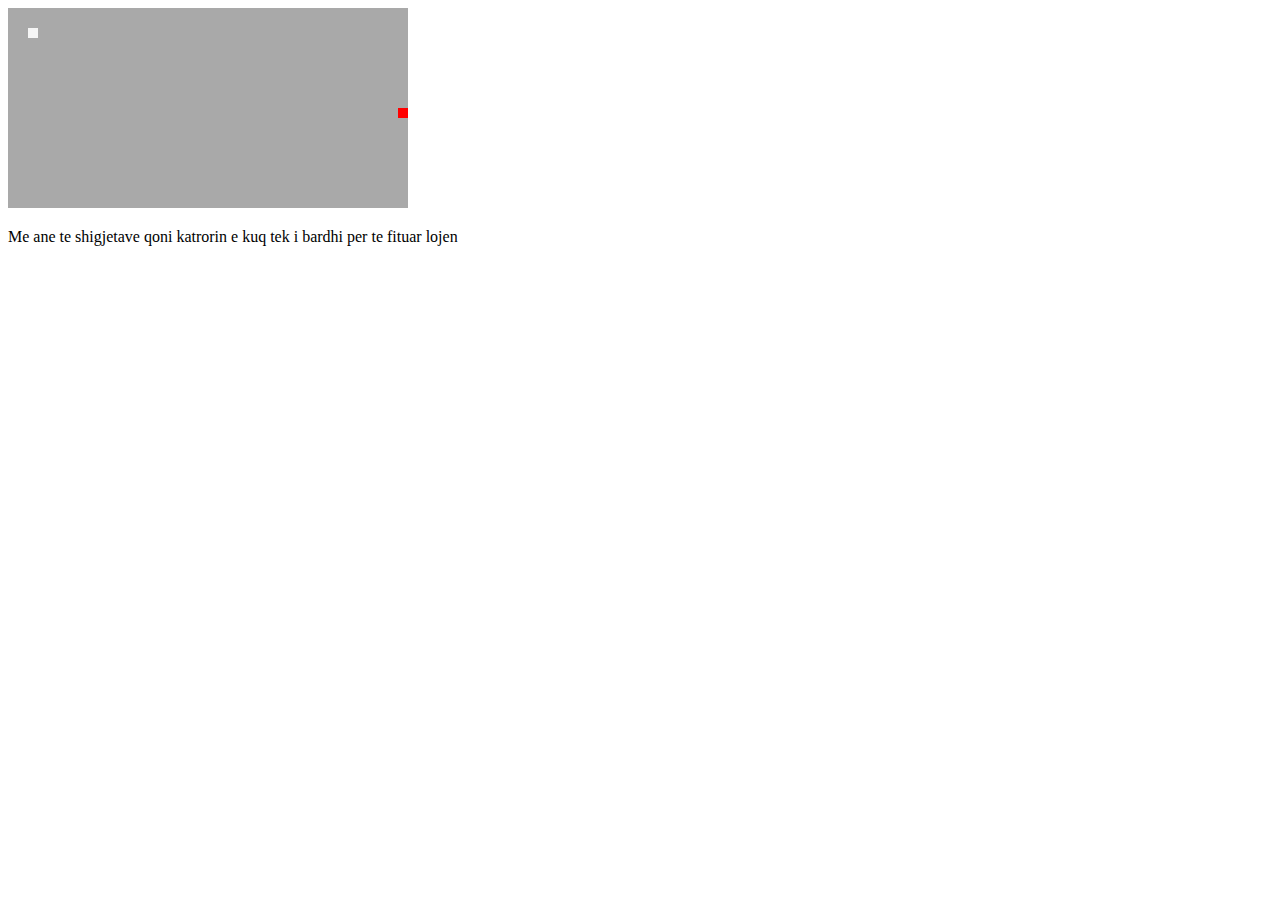
<file: game.html>
<!DOCTYPE html>
<html lang="en">
<head>
    <meta charset="UTF-8">
    <meta http-equiv="X-UA-Compatible" content="IE=edge">
    <meta name="viewport" content="width=device-width, initial-scale=1.0">
    <title>game</title>
</head>
<body>
    <script>
        var canvas = document.createElement("canvas");
        b = canvas.getContext("2d");
    
        canvas.width = 400;
        canvas.height = 200;
    
        document.body.appendChild(canvas);
    
        b.fillStyle = "black";
        b.fillRect(0, 0, canvas.width, canvas.height);
    
        var posX = 20;
        posY = 20;
        dx = 0;
        dy = 0;
    
        setInterval(function() {
            b.fillStyle = "#A9A9A9";
            b.fillRect(0, 0, canvas.width, canvas.height);
            b.fillStyle = "red";
            b.fillRect(390, 100, 10, 10);
            posX += dx;
            posY += dy;
    
            if (posX > 390) {
                dx = 0;
                posX = 390;
            }
    
            if (posX < 0) {
                dx = 0;
                posX = 0;
            }
    
            if (posY > 190) {
                dy = 0;
                posY = 190;
            }
    
            if (posY < 0) {
                dy = 0;
                posY = 0;
            }
            if (posY == 100 && posX == 390) {
    
                b.fillStyle = "#00FFFF";
            b.fillRect(390, 100, 10, 10);
                alert('Urime keni fituar!');
                posY = 190 ;
                posX = 1;
                
            }
            b.fillStyle = "#F5F5F5";
            b.fillRect(posX, posY, 10, 10);
        }, 20)
        window.addEventListener("keydown", press, true);
    
        function press(event) {
            switch (event.keyCode) {
                case 37:
                    dx = -1;
                    dy = 0;
                    break;
    
                case 38:
                    dx = 0;
                    dy = -1;
                    break;
    
                case 39:
                    dx = 1;
                    dy = 0;
                    break;
    
                case 40:
                    dx = 0;
                    dy = 1;
                    break;
    
                case 32:
                    dx = 0;
                    dy = 0;
                    break;
            }
        }
    </script>
<p>Me ane te shigjetave qoni katrorin e kuq tek i bardhi per te fituar lojen</p>
</body>
</html>
</file>
